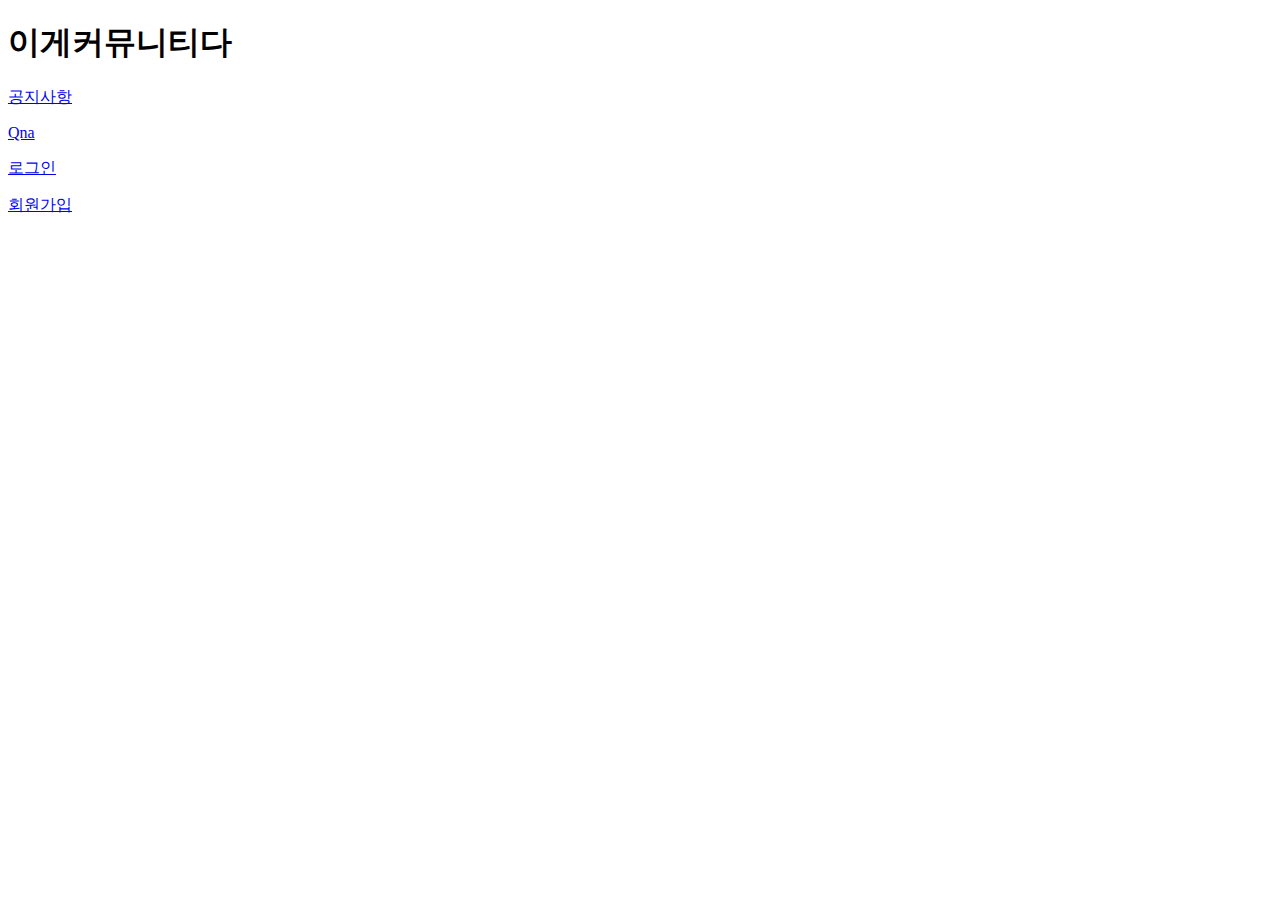
<file: WebContent/index.html>
<!DOCTYPE html>
<html>
<head>
<meta charset="UTF-8">
<title>Main Page</title>
</head>
<body>

	<h1>이게커뮤니티다</h1>
	<a href="/Html_ex1/Notice/notice.html">공지사항</a>
	<p><a href="/Html_ex1/Qna/qna.html">Qna</a></p>
	<p><a href="/Html_ex1/Member/login.html">로그인</a></p>
	<p><a href="/Html_ex1/Join/join.html">회원가입</a></p>
	
</body>
</html>
</file>
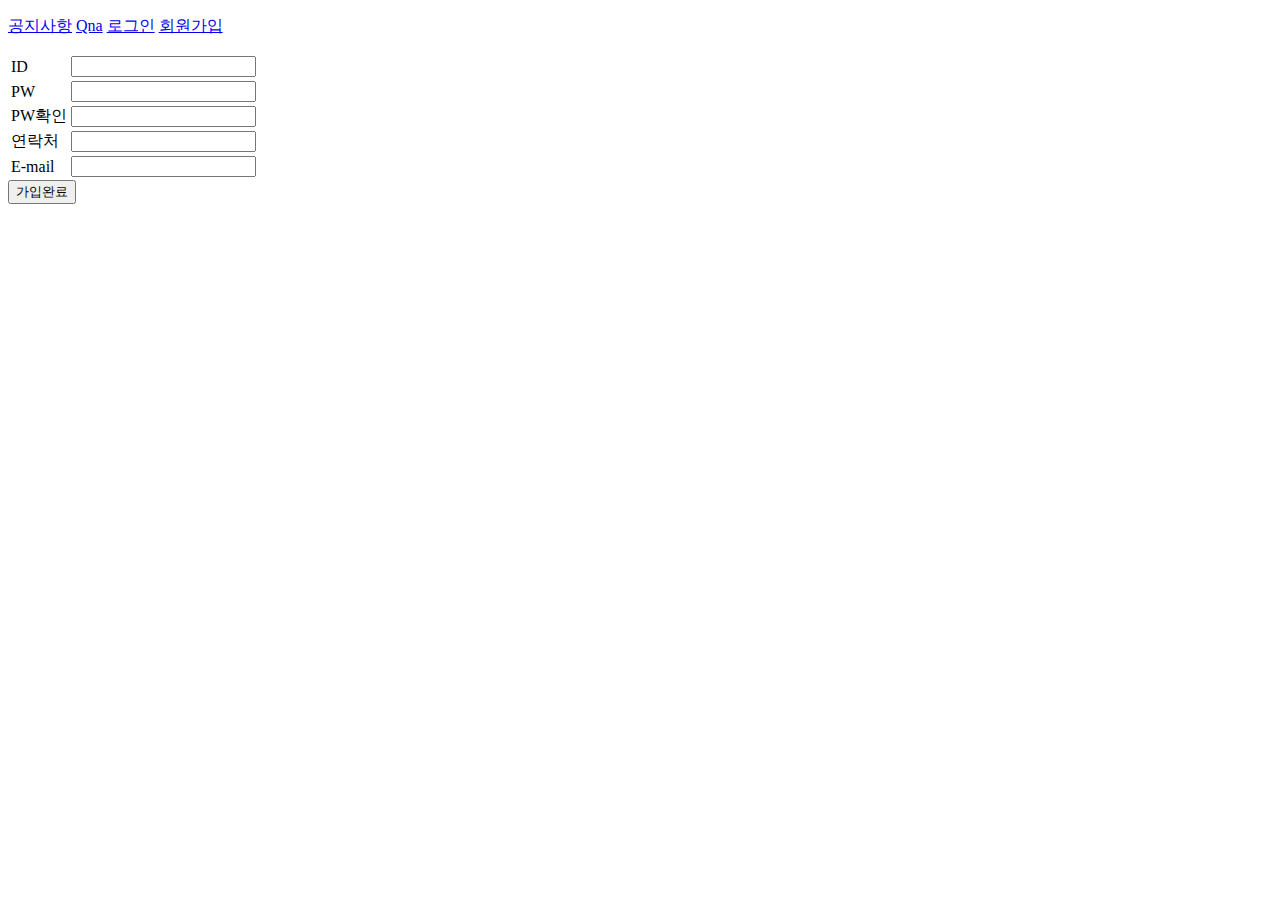
<file: WebContent/Join/input.html>
<!DOCTYPE html>
<html>
<head>
<meta charset="UTF-8">
<title>회원가입</title>
</head>
<body>
	<p>
	<a href="/Html_ex1/Notice/notice.html">공지사항</a>
	<a href="/Html_ex1/Qna/qna.html">Qna</a>
	<a href="/Html_ex1/Member/login.html">로그인</a>
	<a href="/Html_ex1/Join/join.html">회원가입</a>
	</p>
	
	<table>
	<tr>
	<td>ID</td>
	<td><input type="text"></td>
	</tr>
	<tr>
	<td>PW</td>
	<td><input type="password"></td>
	</tr>
	<tr>
	<td>PW확인</td>
	<td><input type="password"></td>
	</tr>
	<tr>
	<td>연락처</td>
	<td><input type="text"></td>
	</tr>
	<tr>
	<td>E-mail</td>
	<td><input type="text"></td>
	</tr>

	</table>
	
	<a href="/Html_ex1/index.html"><button>가입완료</button></a>
	
</body>
</html>
</file>
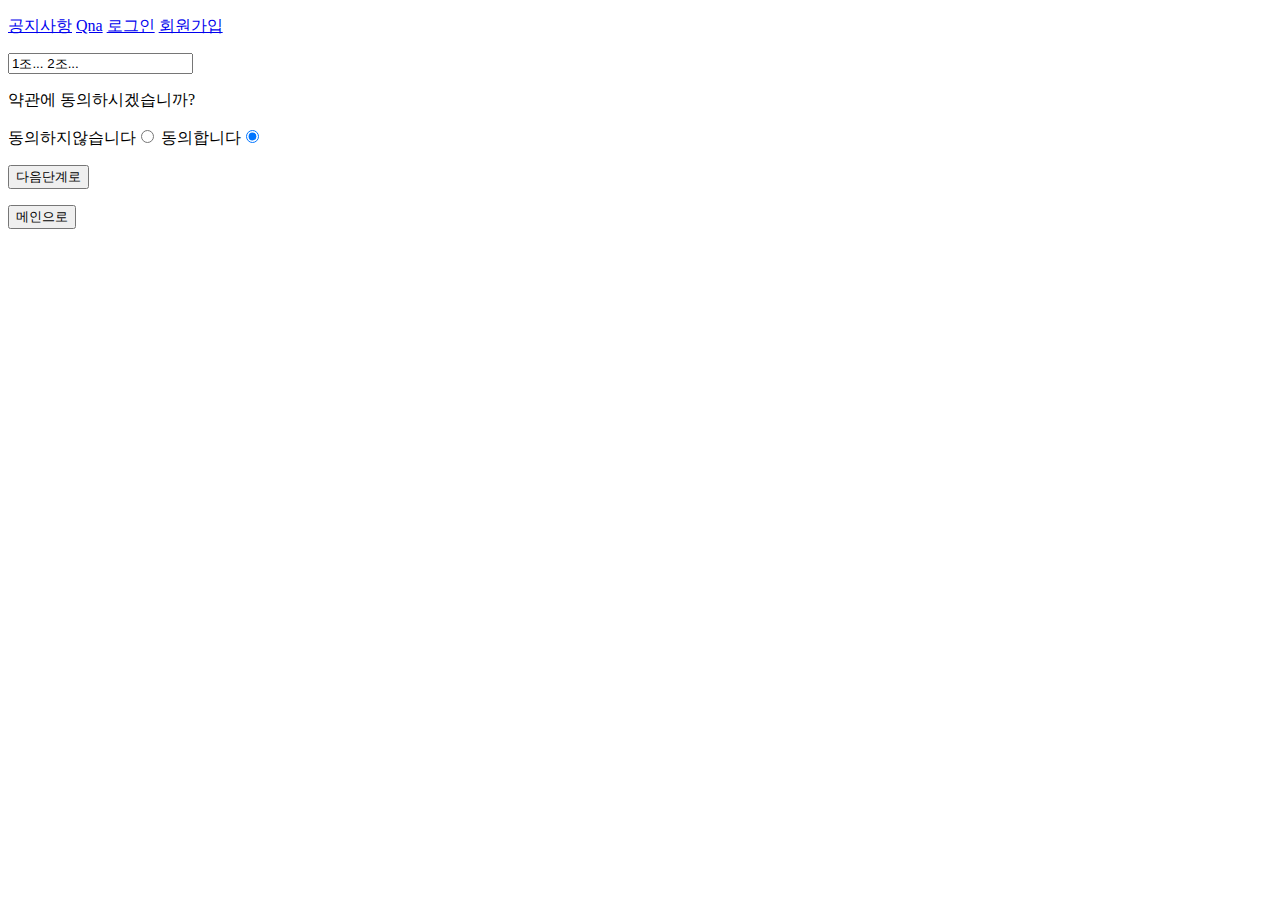
<file: WebContent/Join/join.html>
<!DOCTYPE html>
<html>
<head>
<meta charset="UTF-8">
<title>약관동의</title>
</head>
<body>
	<p>
	<a href="/Html_ex1/Notice/notice.html">공지사항</a>
	<a href="/Html_ex1/Qna/qna.html">Qna</a>
	<a href="/Html_ex1/Member/login.html">로그인</a>
	<a href="/Html_ex1/Join/join.html">회원가입</a></p>
	

	<p><input type="text" value="1조... 2조..."></p>
	<p>약관에 동의하시겠습니까?</p>
	
	<p>
	동의하지않습니다<input type="radio"  name="agree">
	동의합니다<input type="radio" name="agree" checked="checked">
	</p>
	
	<p><a href="input.html"><button>다음단계로</button></a></p>



<a href="../index.html"><Button>메인으로</Button></a>

</body>
</html>
</file>
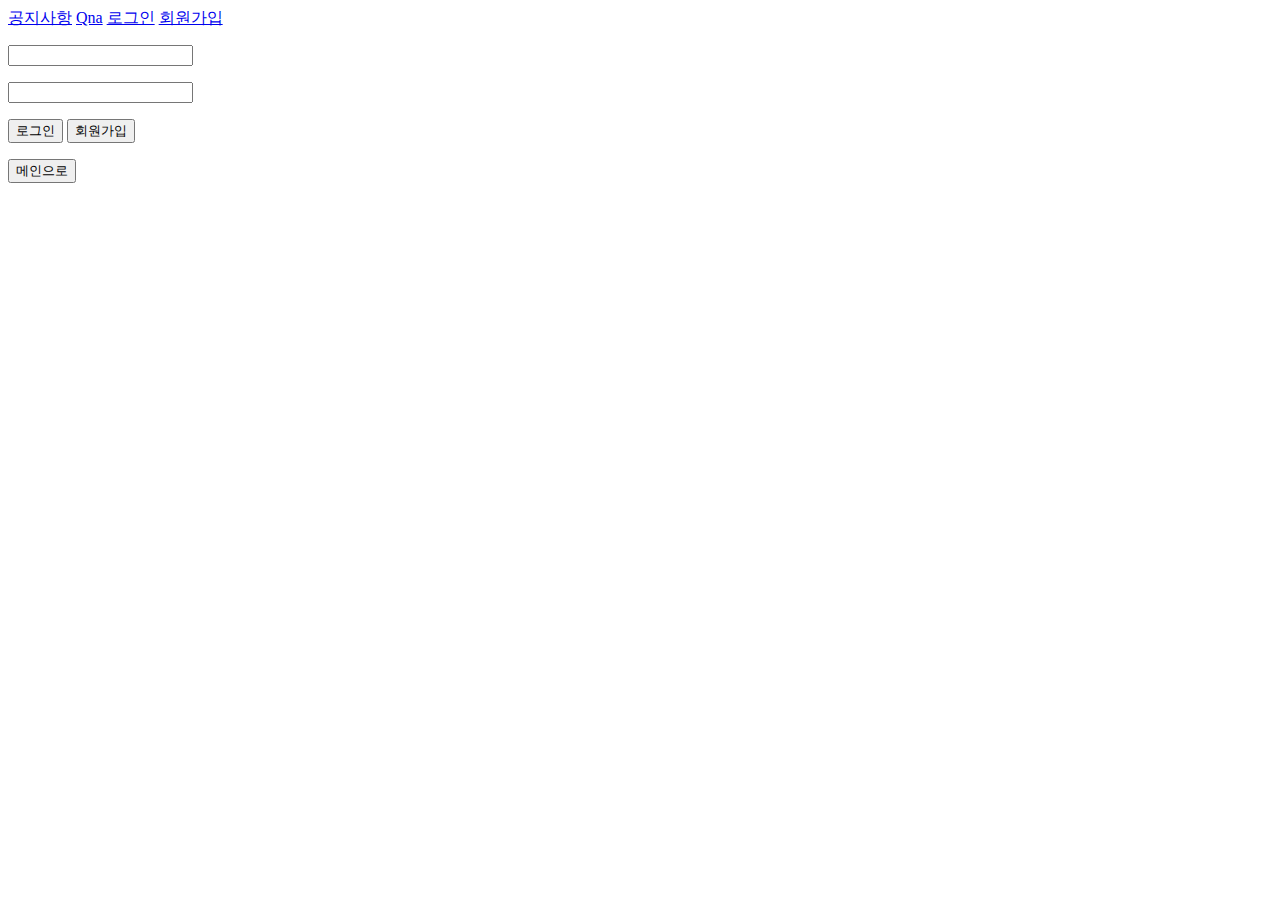
<file: WebContent/Member/login.html>
<!DOCTYPE html>
<html>
<head>
<meta charset="UTF-8">
<title>로그인</title>
</head>
<body>
	<a href="/Html_ex1/Notice/notice.html">공지사항</a>
	<a href="/Html_ex1/Qna/qna.html">Qna</a>
	<a href="/Html_ex1/Member/login.html">로그인</a>
	<a href="/Html_ex1/Join/join.html">회원가입</a>
	
	<p><input type="text"></p>
	<p><input type="password"></p>
	<p><a href="../index.html"><button>로그인</button></a>
	<a href="../Join/join.html"><button>회원가입</button></a>
	</p>

<a href="../index.html"><Button>메인으로</Button></a>

</body>
</html>
</file>
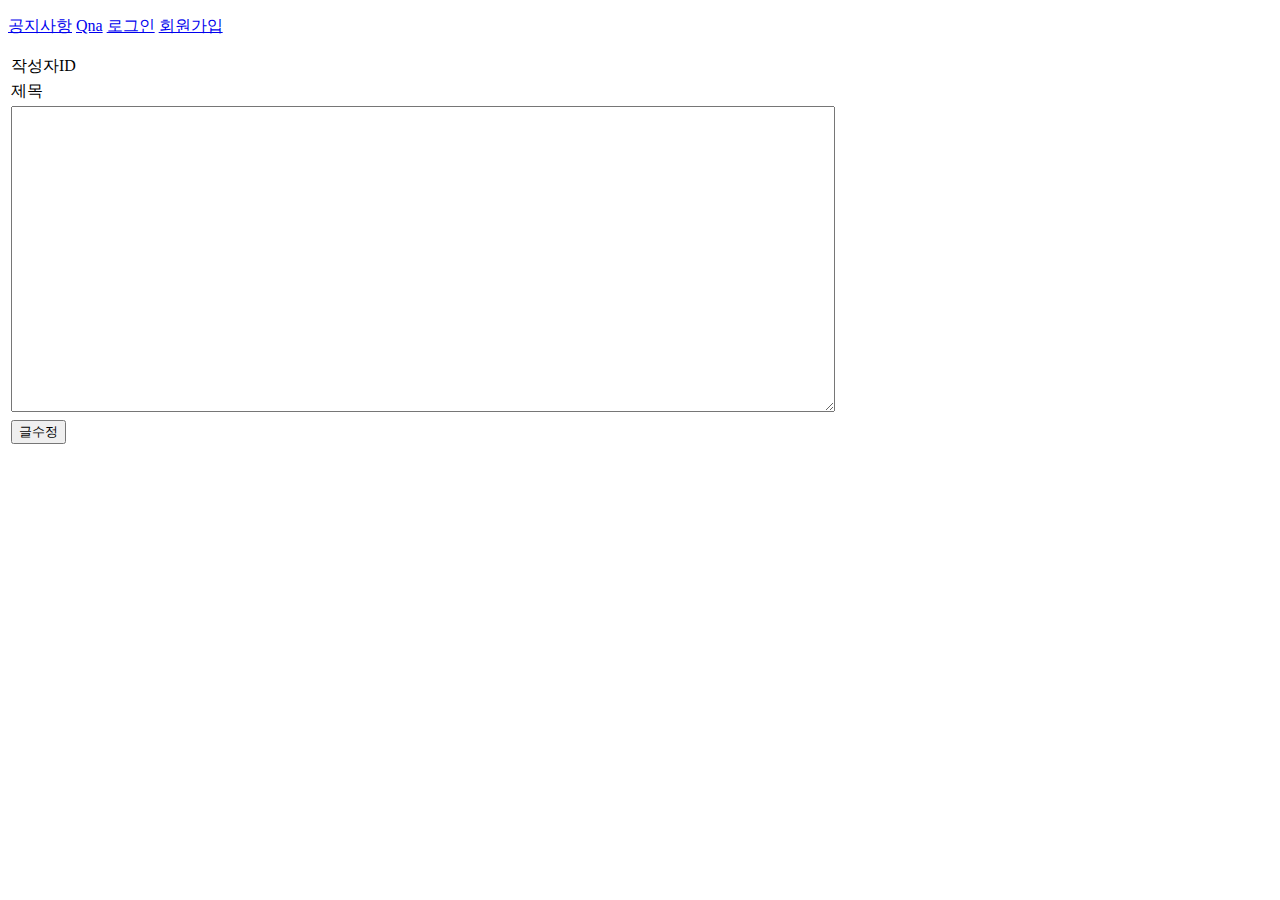
<file: WebContent/Notice/list.html>
<!DOCTYPE html>
<html>
<head>
<meta charset="UTF-8">
<title>글보기</title>
</head>
<body>
	<p>
	<a href="/Html_ex1/Notice/notice.html">공지사항</a>
	<a href="/Html_ex1/Qna/qna.html">Qna</a>
	<a href="/Html_ex1/Member/login.html">로그인</a>
	<a href="/Html_ex1/Join/join.html">회원가입</a>
	</p>
	
	<table>
	<tr>
	<td>작성자ID</td>
	</tr>
	<tr>
	<td>제목</td>
	</tr>
	<tr>
	<td><textarea rows ="20" cols="100"></textarea></td>
	</tr>
	<tr>
	<td><a href=""><button>글수정</button></a></td>
	</tr>
	</table>
</body>
</html>
</file>
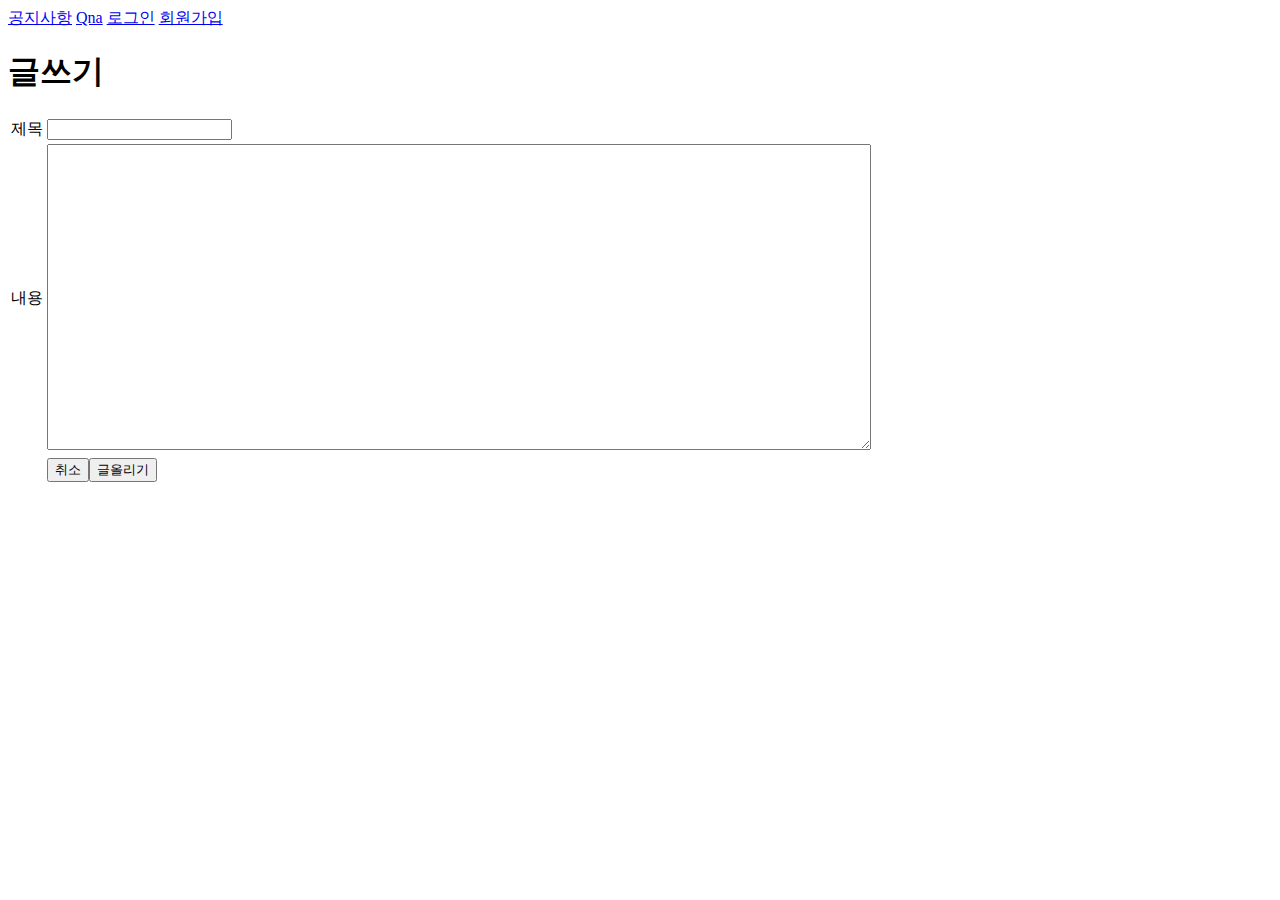
<file: WebContent/Notice/write.html>
<!DOCTYPE html>
<html>
<head>
<meta charset="UTF-8">
<title>Insert title here</title>
</head>
<body>
	<a href="/Html_ex1/Notice/notice.html">공지사항</a>
	<a href="/Html_ex1/Qna/qna.html">Qna</a>
	<a href="/Html_ex1/Member/login.html">로그인</a>
	<a href="/Html_ex1/Join/join.html">회원가입</a>
	
<h1>글쓰기</h1>
<table>

<tr>
<td>제목</td>
<td><input text="text"></td>
</tr>

<tr>
<td>내용</td>
<td><textarea rows="20" cols="100"></textarea></td>
</tr>

<tr>
<td></td>
<td><a href="notice.html"><button>취소</button></a><a href="notice.html"><button>글올리기</button></a></td>
</tr>


</table>
</body>
</html>
</file>
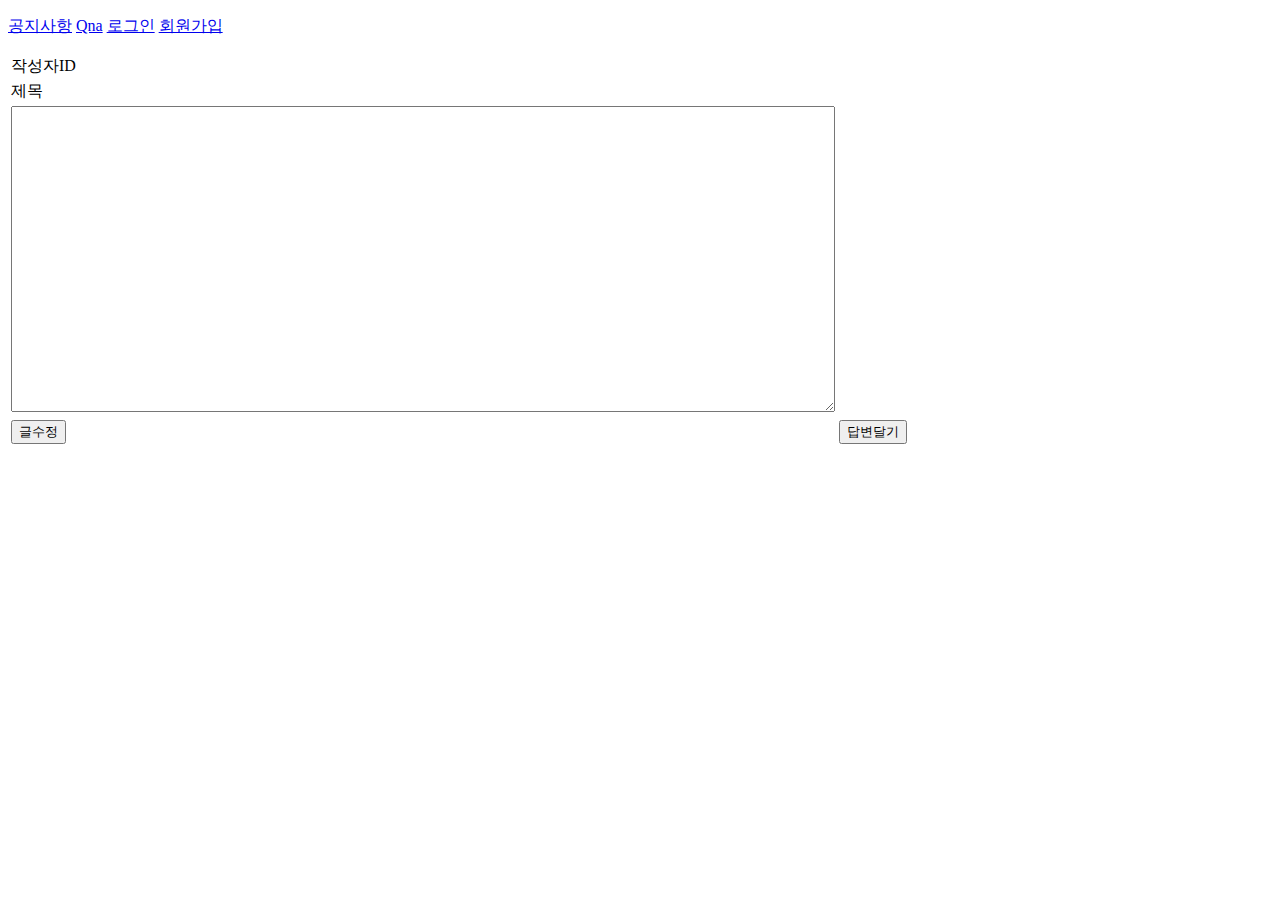
<file: WebContent/Qna/list.html>
<!DOCTYPE html>
<html>
<head>
<meta charset="UTF-8">
<title>Insert title here</title>
</head>
<body>
	<p>
	<a href="/Html_ex1/Notice/notice.html">공지사항</a>
	<a href="/Html_ex1/Qna/qna.html">Qna</a>
	<a href="/Html_ex1/Member/login.html">로그인</a>
	<a href="/Html_ex1/Join/join.html">회원가입</a>
	</p>
	
	<table>
	<tr>
	<td>작성자ID</td>
	</tr>
	<tr>
	<td>제목</td>
	</tr>
	<tr>
	<td><textarea rows ="20" cols="100"></textarea></td>
	</tr>
	<tr>
	
	<td><a href=""><button>글수정</button></a></td>
	<td><a href=""><button>답변달기</button></a></td>
	
	</tr>
	</table>

</body>
</html>
</file>
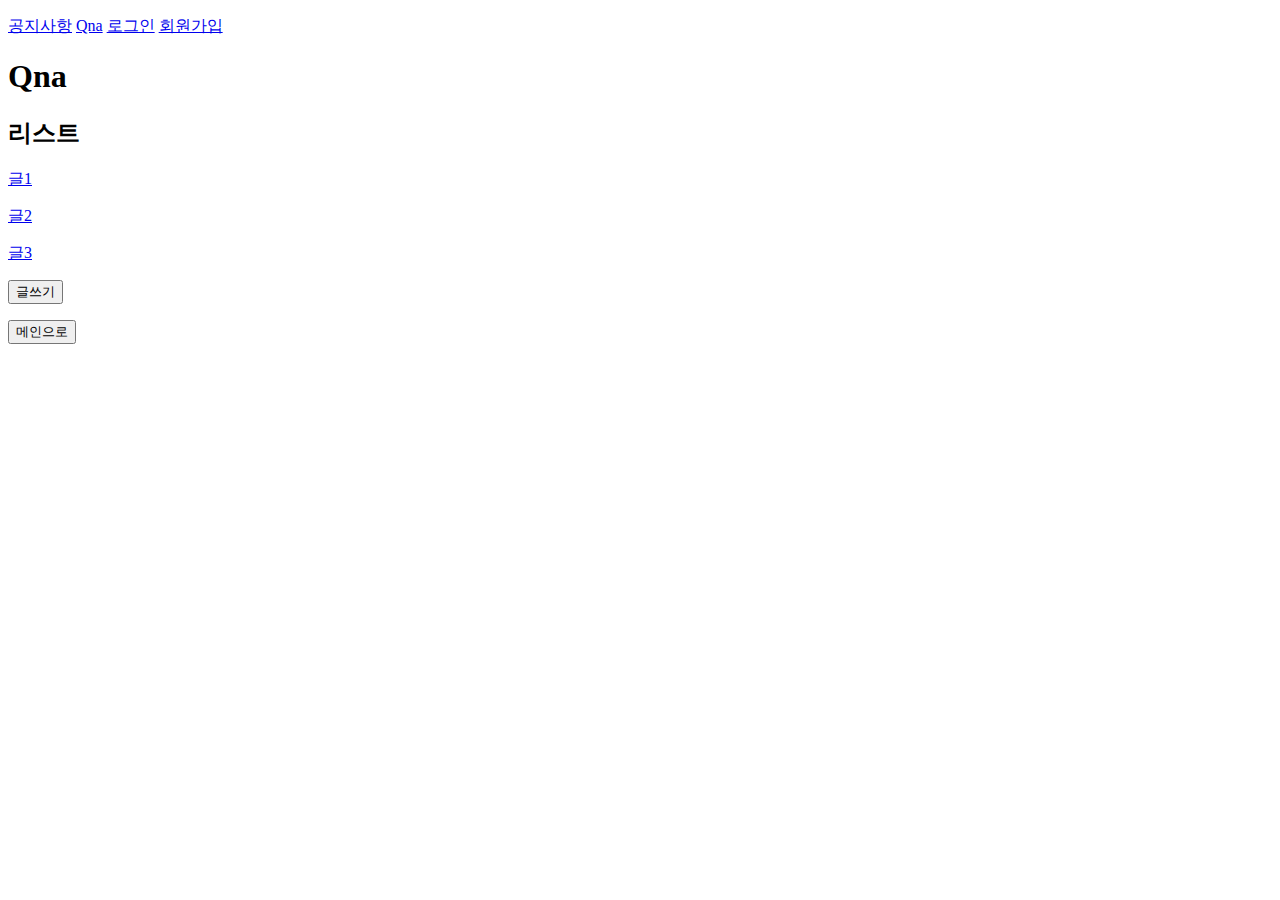
<file: WebContent/Qna/qna.html>
<!DOCTYPE html>
<html>
<head>
<meta charset="UTF-8">
<title>Qna</title>
</head>
<body>
	<p>
	<a href="/Html_ex1/Notice/notice.html">공지사항</a>
	<a href="/Html_ex1/Qna/qna.html">Qna</a>
	<a href="/Html_ex1/Member/login.html">로그인</a>
	<a href="/Html_ex1/Join/join.html">회원가입</a>
	</p>
	
	<h1>Qna</h1>
	<h2>리스트</h2>
	<p><a href="list.html">글1</a></p>
	<p><a href="list.html">글2</a></p>
	<p><a href="list.html">글3</a></p>

	<p><a href="write.html"><button>글쓰기</button></a></p>
	<a href="../index.html"><Button>메인으로</Button></a>
</body>
</html>
</file>
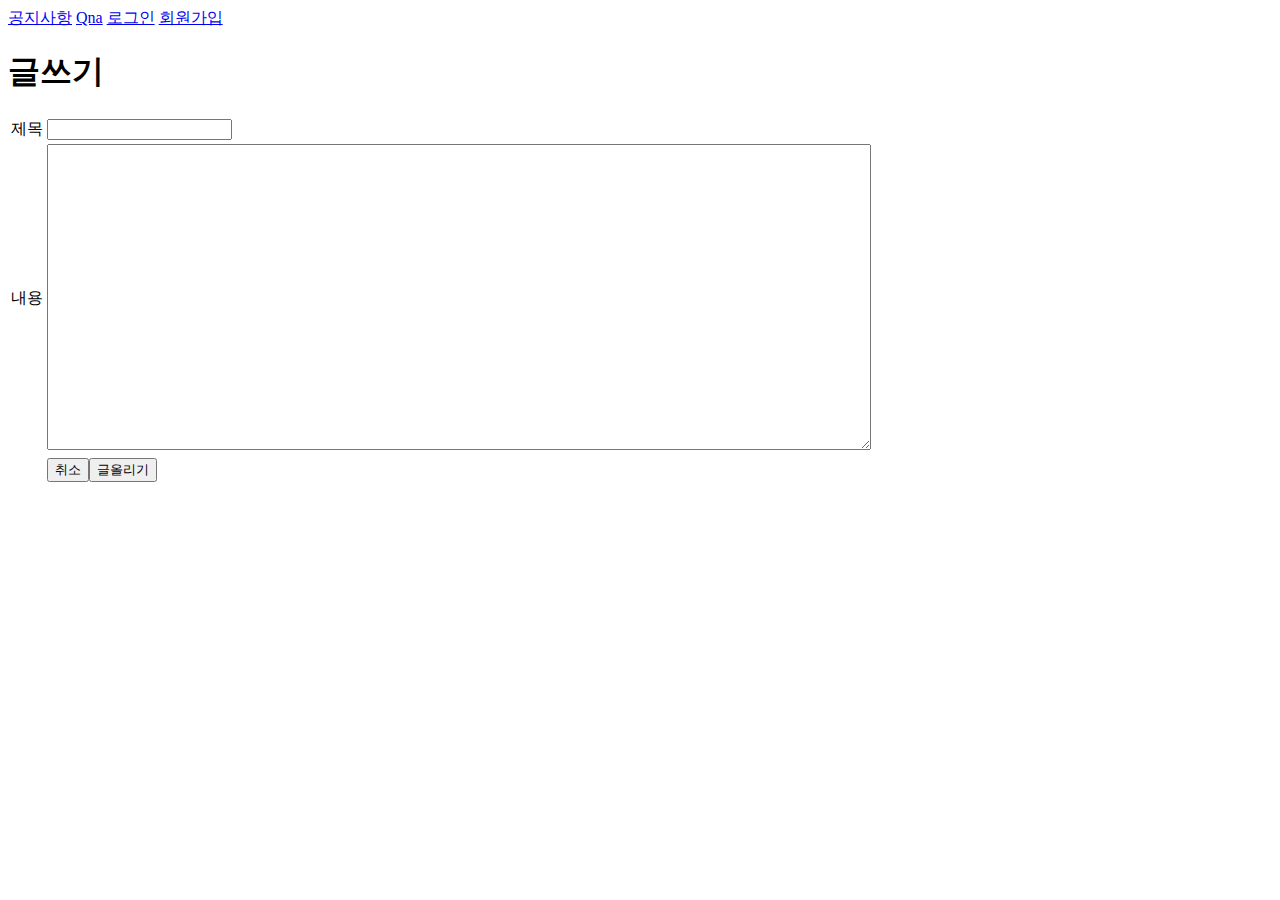
<file: WebContent/Qna/write.html>
<!DOCTYPE html>
<html>
<head>
<meta charset="UTF-8">
<title>Insert title here</title>
</head>
<body>
	<a href="/Html_ex1/Notice/notice.html">공지사항</a>
	<a href="/Html_ex1/Qna/qna.html">Qna</a>
	<a href="/Html_ex1/Member/login.html">로그인</a>
	<a href="/Html_ex1/Join/join.html">회원가입</a>
	
<h1>글쓰기</h1>
<table>


<tr>
<td>제목</td>
<td><input text="text"></td>
</tr>

<tr>
<td>내용</td>
<td><textarea rows="20" cols="100"></textarea></td>
</tr>

<tr>
<td></td>
<td><a href="qna.html"><button>취소</button></a><a href="qna.html"><button>글올리기</button></a></td>
</tr>
</body>
</html>
</file>
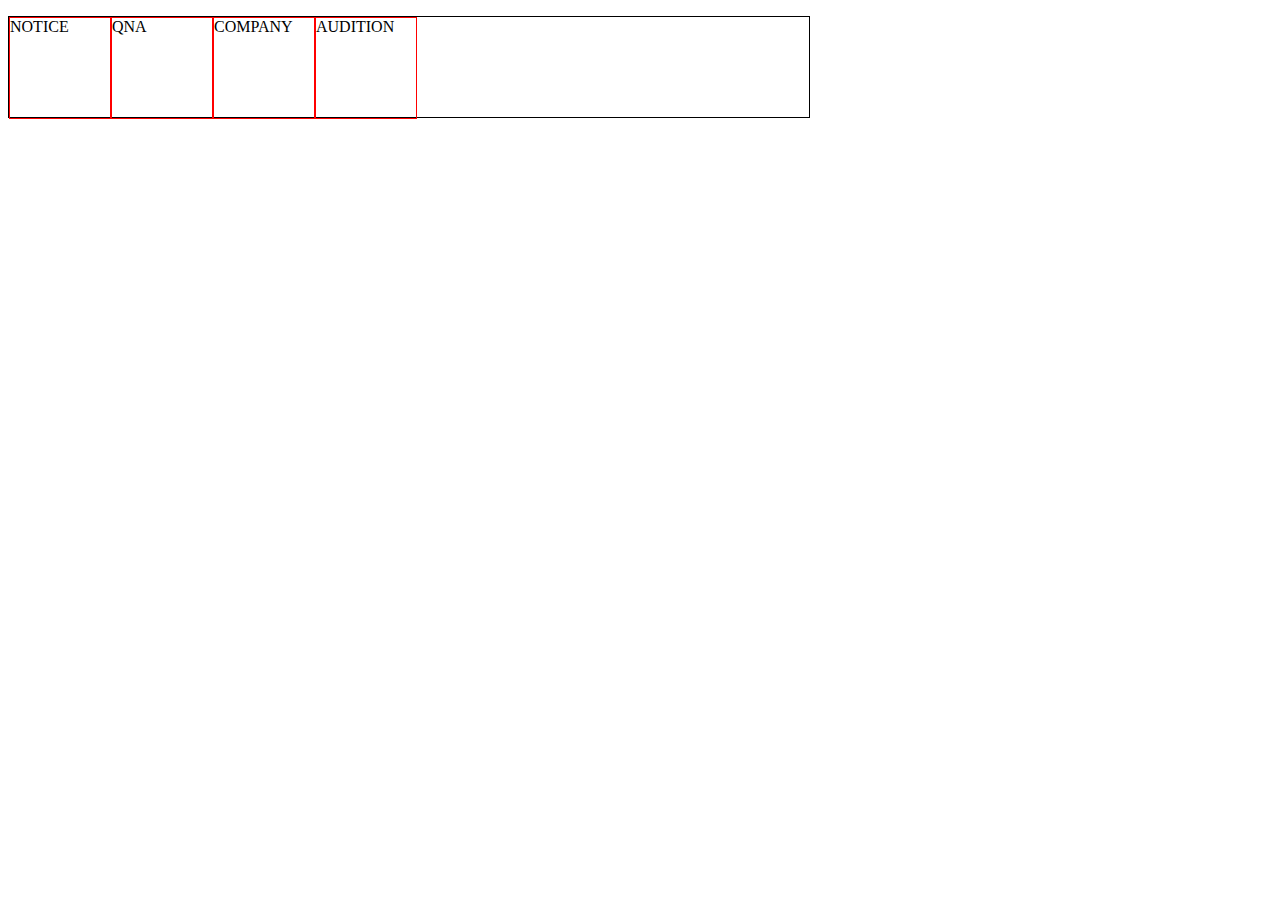
<file: WebContent/temp/menu.html>
<!DOCTYPE html>
<html>
<head>
<meta charset="UTF-8">
<title>Insert title here</title>
<style type="text/css">
	ul{
		width: 800px;
		height: 100px;
		border: 1px solid black;
		padding: 0;
	}
	
	li{
		float:left;
		border: 1px solid red;
		width: 100px;
		height: 100px;
		list-style : none;
		margin: 0;
	}
</style>
</head>
<body>
	<ul >
		<li>NOTICE</li>
		<li>QNA</li>
		<li>COMPANY</li>
		<li>AUDITION</li>
	</ul>


</body>
</html>
</file>
